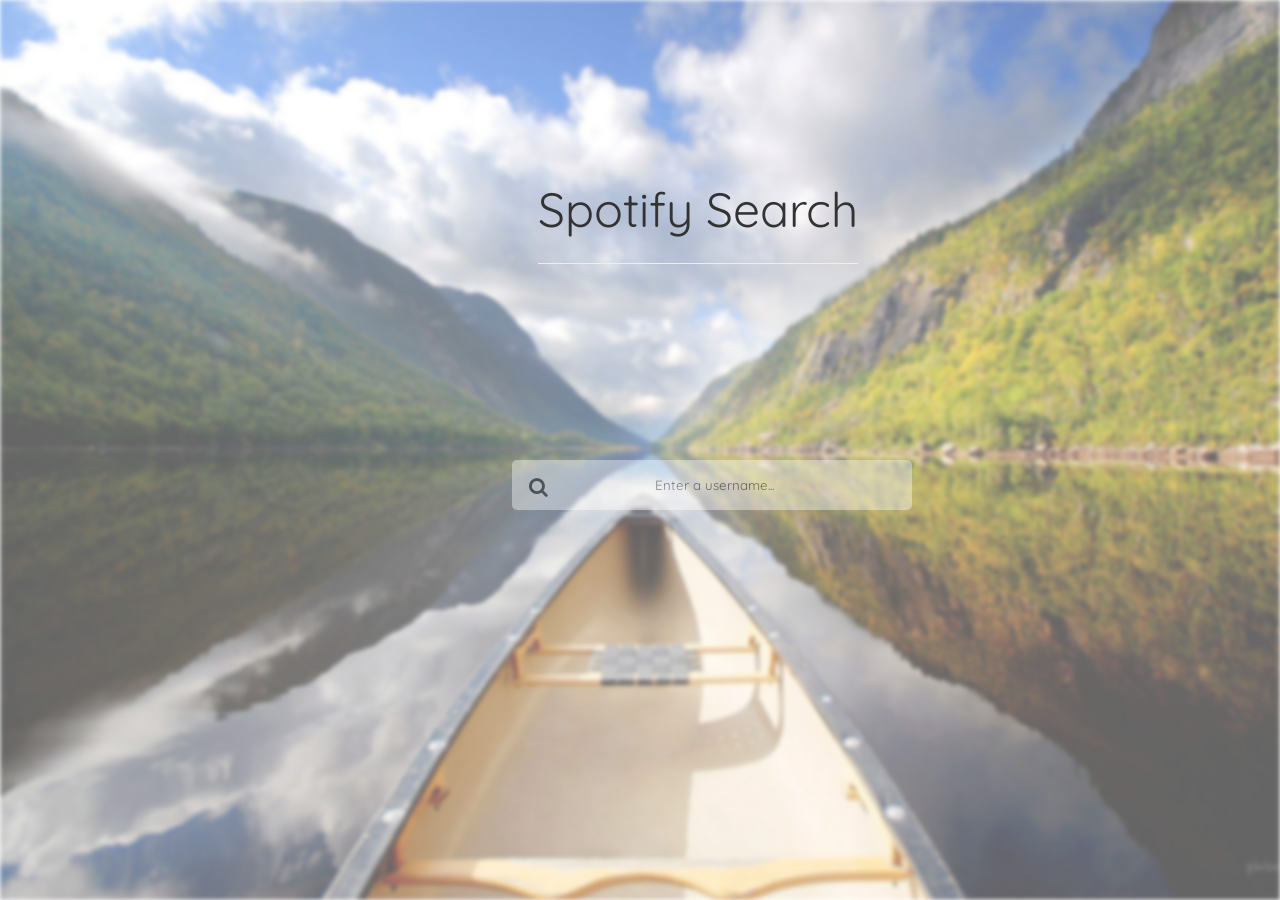
<file: website/spotify.html>
<html lang="en" class="full-height">

    <head>
      <!-- Theme CSS-->
      <link href="css/spotify.css" rel="stylesheet">
      <link href="https://fonts.googleapis.com/css?family=Quicksand" rel="stylesheet">
      <link href="https://fonts.googleapis.com/css?family=Indie+Flower" rel="stylesheet">
      <link href="//maxcdn.bootstrapcdn.com/font-awesome/4.1.0/css/font-awesome.min.css" rel="stylesheet">


      <link href="//maxcdn.bootstrapcdn.com/bootstrap/3.3.0/css/bootstrap.min.css" rel="stylesheet" id="bootstrap-css">
      <script src="//maxcdn.bootstrapcdn.com/bootstrap/3.3.0/js/bootstrap.min.js"></script>
      <script src="//code.jquery.com/jquery-1.11.1.min.js"></script>

      <!-- my JS file-->
      <script src="js/search.js"></script>

    </head>
    <title>Spotify Search</title>
    <body>
        <div class="bg"></div>
        <div class="page-header"><p>Spotify Search<p></div>

          <!-- search box -->
          <div class="box">
          <div class="container-1">
              <span class="icon"><i class="fa fa-search"></i></span>
              <input type="search" id="search" name="svalue" placeholder="Enter a username..." required>
          </div>
        </div>

    </body>
</html>
</file>
<file: website/css/spotify.css>
body, html {
    height: 100%;
}
.bg {
    /* The image used */
    background-image: url("landscape.jpg");

    /* Full height */
    height: 100%;

    /* Center and scale the image nicely */
    background-position: center;
    background-repeat: no-repeat;
    background-size: cover;

    /* Blur effect */
    -webkit-filter: blur(2px);
    -moz-filter: blur(2px);
    -o-filter: blur(2px);
    -ms-filter: blur(2px);
    filter: blur(2px);
    top: 0;
    left: 0;
    z-index: -1;

    /* Opacity */
    opacity: 0.6;
}

.container-1{
  width: 300px;
  vertical-align: middle;
  white-space: nowrap;
  position: relative;
  background: #2B303B;
  opacity: 0.4;
  border-color: black;
}

.container-1 input#search{
  width: 400px;
  height: 50px;

  border: none;
  font-size: 10pt;
  float: left;
  left:30%;
  color: black;
  padding-left: 10px;
  -webkit-border-radius: 5px;
  -moz-border-radius: 5px;
  border-radius: 5px;
  text-align: center;
}

.container-1 input#search::-webkit-input-placeholder {
   color: black;
   text-align: center;
}

.container-1 input#search:-moz-placeholder { /* Firefox 18- */
    color: black;
   text-align: center;
}

.container-1 input#search::-moz-placeholder {  /* Firefox 19+ */
    color: black;
   text-align: center;
}

.container-1 input#search:-ms-input-placeholder {
  color: black;
   text-align: center;
}

.container-1 input#search:-o-input-placeholder {
    color: black;
   text-align: center;
}

.container-1 .icon{
  position: absolute;
  top: 50%;
  margin-left: 17px;
  margin-top: 17px;
  z-index: 1;
   color: black;
}

/*
.container-1 input#search:hover, .container-1 input#search:focus, .container-1 input#search:active{
    outline:none;
    background: #ffffff;
  }
*/
.page-header {
  text-align: center;
  position:absolute;
  font-family: 'Quicksand', sans-serif;
  font-size: 48px;
  top: 15%;
  left: 42%;

}

.box{
  margin: 100px auto;
  width: 300px;
  height: 50px;
  position: absolute;
  left:40%;
  top:40%;
  font-family: 'Quicksand', sans-serif;
  font-size: 20px;
}
</file>
